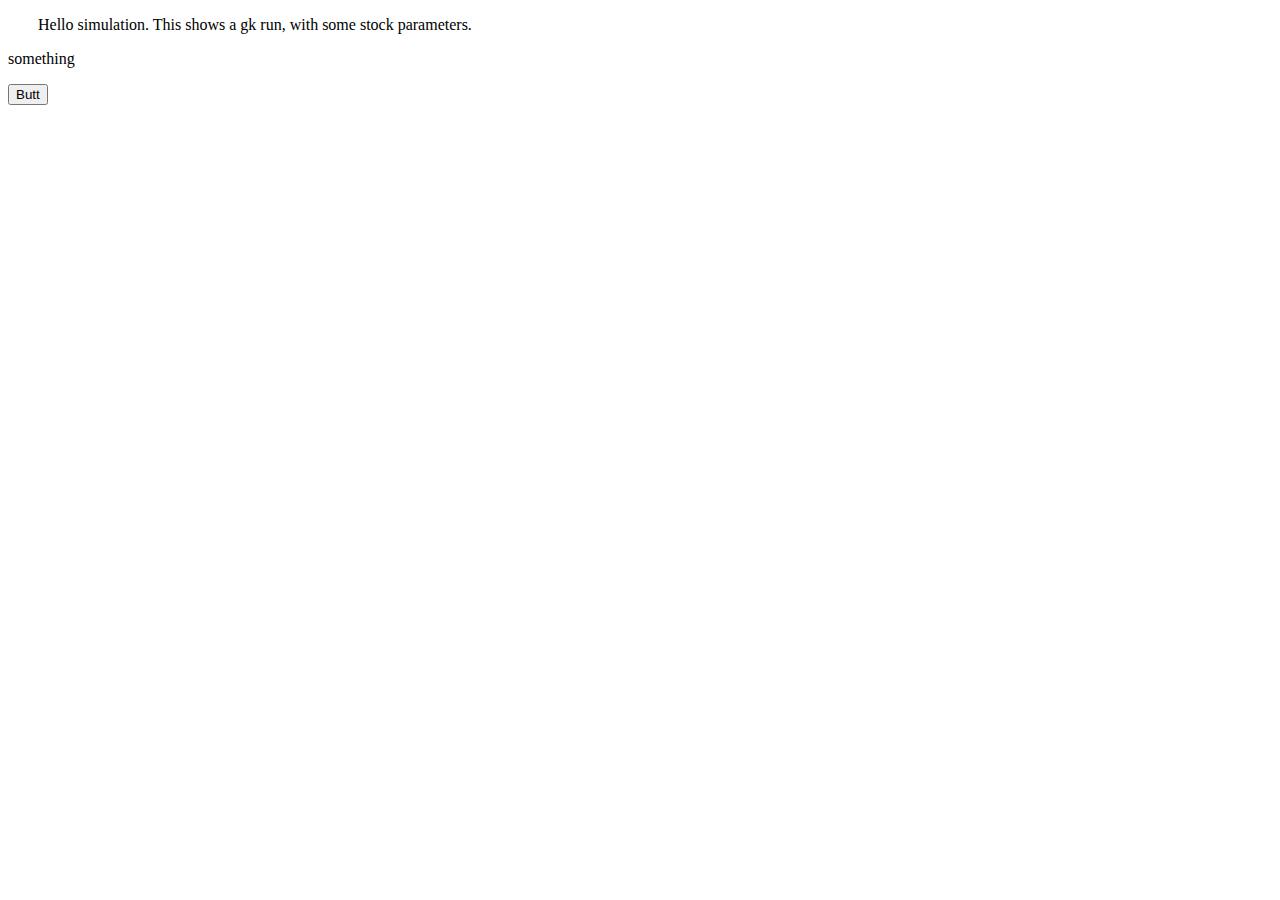
<file: templates/gksim.html>
<!DOCTYPE html>
<html lang="en">
<head>
    <meta charset="UTF-8">
    <title>Sim - BETA</title>
    <link rel="stylesheet" type="text/css" href="/static/style/sim.css" />
</head>
<body>
    <p id="simgraph"></p>
    <p>Hello simulation. This shows a gk run, with some stock parameters.</p>
    <p id="replaceme">something</p>
    <script src="//d3js.org/d3.v4.min.js" charset="utf-8"></script></script>
    <script src="/static/scripts/sim.js"></script>
    <button type="button"
        onclick="
        var posty = d3.xhr('/gkresults')
            .header('Content-Type', 'application/json')
            .post(
                JSON.stringify({amount: '12345'}),
                function(err, rawData){
                    var data = JSON.parse(rawData.response);
                    console.log('got response', data);
                    document.getElementById('replaceme').innerHTML = data['some_value']
                }
            );
        ">
        Butt
    </button>
</body>
</html>
</file>
<file: static/style/sim.css>
#simgraph {
    margin-left: 30px;
    height: 500;
    float: left;
}
.year.label { font-size: 80px; }
.overlay { fill: none; pointer-events: all; }
</file>
